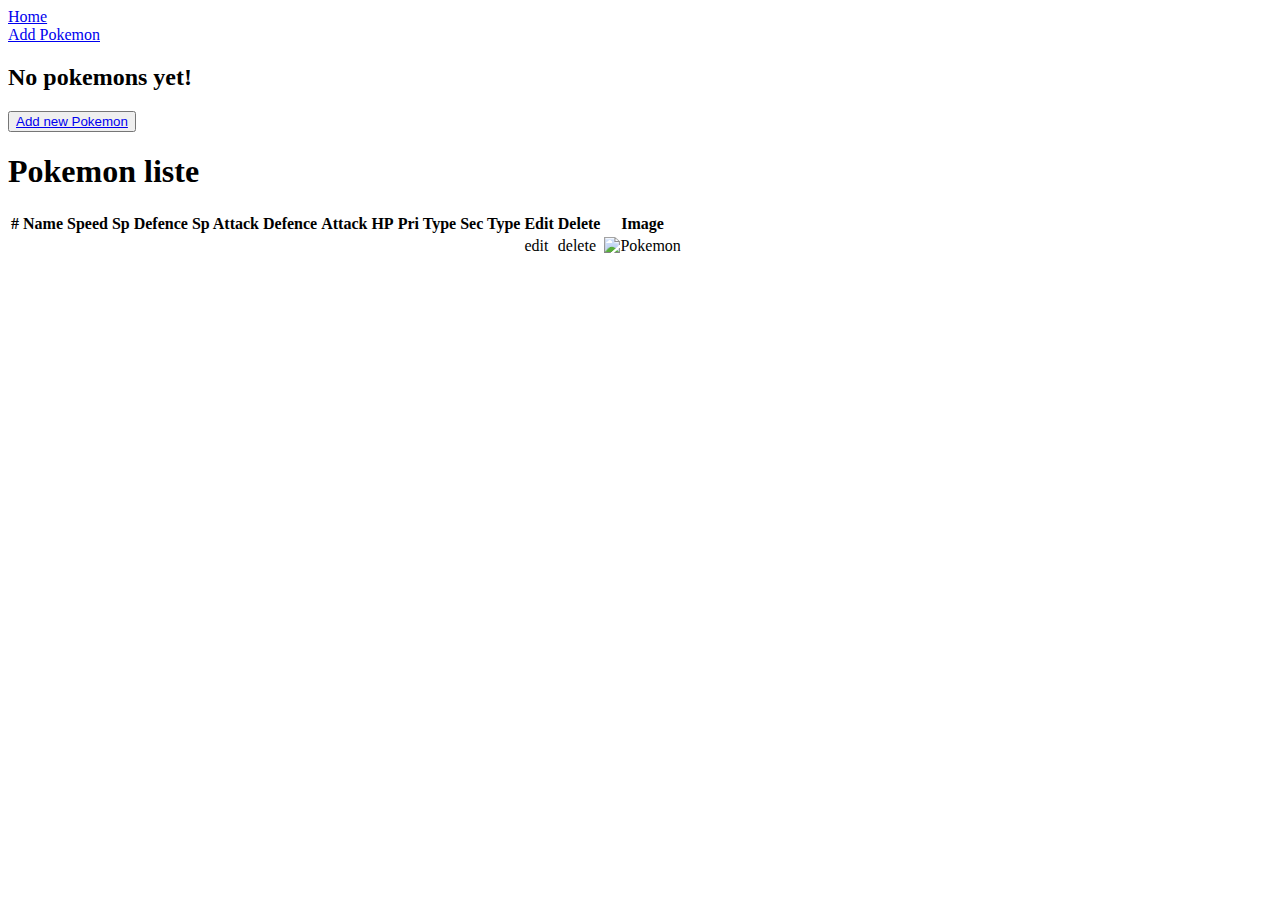
<file: src/main/resources/templates/index.html>
<!DOCTYPE html>
<html lang="en" xmlns:th="http://www.thymeleaf.org/">
<head>
    <meta charset="UTF-8">
    <title>Pokemon</title>
    <link th:href="@{/CSS/main.css}" rel="stylesheet"/>
</head>
<body>
<nav class="navigation">
    <div class="big-container" >
        <div class="small-container">
            <a href="../" class="links" >Home</a>
        </div>
        <div class="small-container">
            <a href="../signup" class="links">Add Pokemon</a>
        </div>
    </div>

</nav>

<div class="container">
    <div th:switch="${pokemons}">
        <h2 th:case="null">No pokemons yet!</h2>
        <div th:case="*">
            <button><a href="/signup" class="button-link">Add new Pokemon</a></button>

        </div>
    </div>
    <h1>Pokemon liste</h1>
    <table>
        <thead>
        <tr>
            <th scope="col"><a class="link" th:href="@{'/sorted/' + '?sortField=id&sortDir=' + ${reverseSortDir}}">#</a>
            </th>
            <th scope="col">
                <a class="link" th:href="@{'/sorted/' + '?sortField=name&sortDir=' + ${reverseSortDir}}">Name</a>
            </th>
            <th scope="col">
                <a class="link" th:href="@{'/sorted/' + '?sortField=speed&sortDir=' + ${reverseSortDir}}">Speed</a>
            </th>
            <th scope="col">
                <a class="link" th:href="@{'/sorted/' + '?sortField=specialDefence&sortDir=' + ${reverseSortDir}}">Sp Defence</a>
            </th>
            <th scope="col">
                <a class="link" th:href="@{'/sorted/' + '?sortField=specialAttack&sortDir=' + ${reverseSortDir}}">Sp Attack</a>
            </th>
            <th scope="col">
                <a class="link" th:href="@{'/sorted/' + '?sortField=defence&sortDir=' + ${reverseSortDir}}">Defence</a>
            </th>
            <th scope="col">
                <a class="link" th:href="@{'/sorted/' + '?sortField=attack&sortDir=' + ${reverseSortDir}}">Attack</a>
            </th>
            <th scope="col">
                <a class="link" th:href="@{'/sorted/' + '?sortField=hp&sortDir=' + ${reverseSortDir}}">HP</a>
            </th>
            <th scope="col">
                <a class="link" th:href="@{'/sorted/' + '?sortField=primaryType&sortDir=' + ${reverseSortDir}}">Pri Type</a>
            </th>
            <th scope="col">
                <a class="link" th:href="@{'/sorted/' + '?sortField=secondaryType&sortDir=' + ${reverseSortDir}}">Sec Type</a>
            </th>
            <th scope="col">Edit</th>
            <th scope="col">Delete</th>
            <th scope="col">Image</th>
        </tr>
        </thead>
        <tbody>
        <tr th:each="pokemon: ${pokemons}">
            <td>
                <a th:href="@{/{id}(id=${pokemon.id})}" class="individual"  th:text="${pokemon.id}" target="_blank" ></a>
            </td>
            <td >
                <a th:href="@{/{id}(id=${pokemon.id})}" class="individual"  th:text="${pokemon.name}" target="_blank" ></a>
            </td>
            <td >
                <a th:href="@{/{id}(id=${pokemon.id})}" class="individual"  th:text="${pokemon.speed}" target="_blank" ></a>
            </td>
            <td >
                <a th:href="@{/{id}(id=${pokemon.id})}" class="individual"  th:text="${pokemon.speed}" target="_blank" ></a>
            </td>
            <td>
                <a th:href="@{/{id}(id=${pokemon.id})}" class="individual"   th:text="${pokemon.specialAttack}" target="_blank" ></a>
            </td>
            <td>
                <a th:href="@{/{id}(id=${pokemon.id})}" class="individual"   th:text="${pokemon.defence}" target="_blank" ></a>
            </td>
            <td >
                <a th:href="@{/{id}(id=${pokemon.id})}" class="individual"  th:text="${pokemon.attack}" target="_blank" ></a>
            </td>
            <td >
                <a th:href="@{/{id}(id=${pokemon.id})}" class="individual"  th:text="${pokemon.hp}" target="_blank" ></a>
            </td>
            <td>
                <a th:href="@{/{id}(id=${pokemon.id})}" class="individual"   th:text="${pokemon.primaryType}" target="_blank" ></a>
            </td>
            <td >
                <a th:href="@{/{id}(id=${pokemon.id})}" class="individual"  th:text="${pokemon.secondaryType}" target="_blank" ></a>
            </td>
            <td class="row-update"><a class="link-row link" th:href="@{/edit/{id}(id=${pokemon.id})}">edit</a></td>
            <td class="row-delete"><a class="link-row link" th:href="@{/delete/{id}(id=${pokemon.id})}">delete</a></td>
            <td><img th:src="@{'https://raw.githubusercontent.com/PokeAPI/sprites/master/sprites/pokemon/'+ ${pokemon.id} + '.png'}" alt="Pokemon"> </td>
        </tr>
        </tbody>

    </table>

</div>
</body>
</html>
</file>
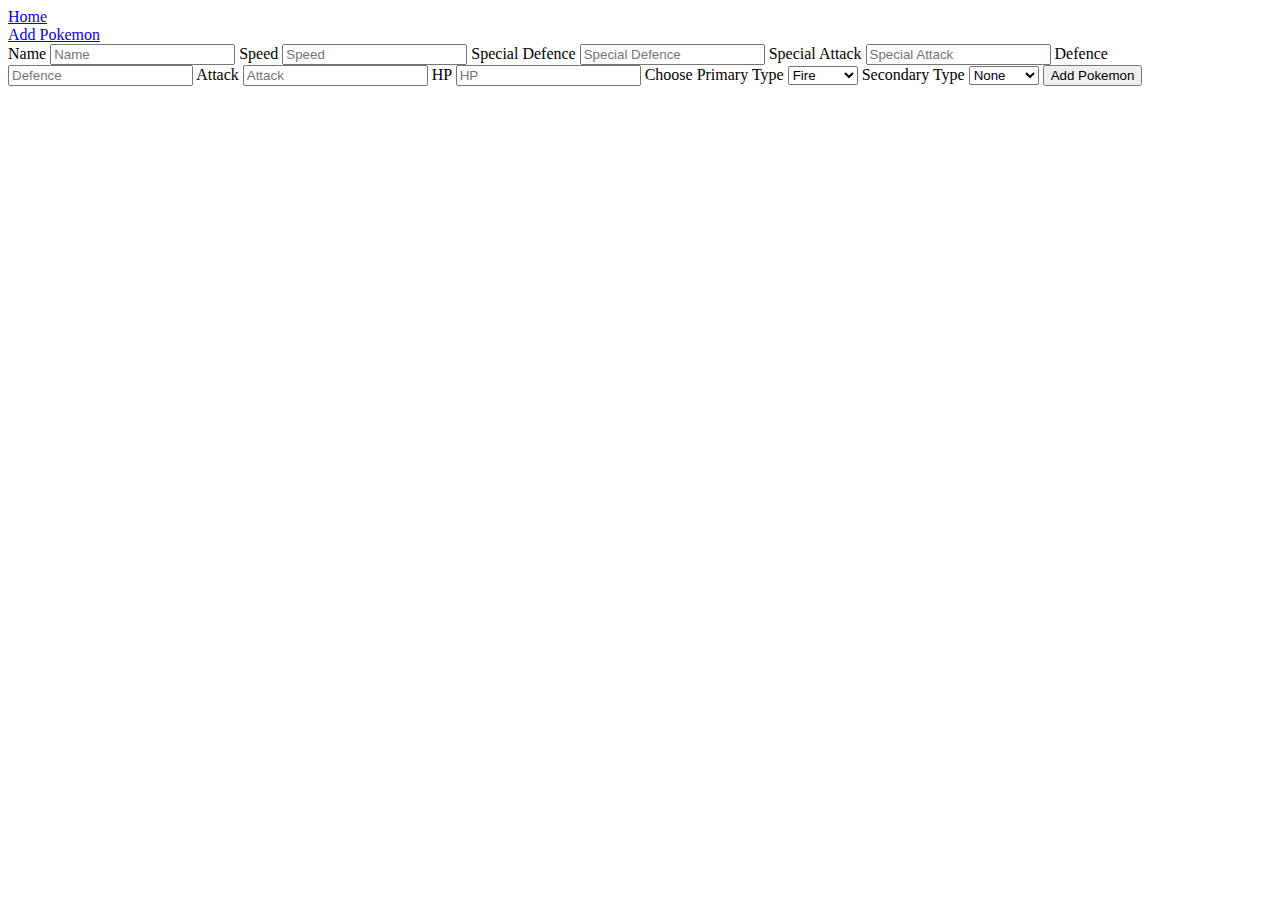
<file: src/main/resources/templates/add-user.html>
<!DOCTYPE html>
<html lang="en" xmlns:th="http://www.thymeleaf.org/">
<head>
    <meta charset="UTF-8">
    <title>Pokemon</title>
    <link th:href="@{/CSS/main.css}" rel="stylesheet"/>
</head>
<body>
<nav class="navigation">
    <div class="big-container" >
        <div class="small-container">
            <a href="../" class="links" >Home</a>
        </div>
        <div class="small-container">
            <a href="../signup" class="links">Add Pokemon</a>
        </div>
    </div>

</nav>
<div class="container">
    <form action="#" th:action="@{/adduser}" th:object="${pokemon}" method="post" class="form-control">
        <label class="header" for="name">Name</label>
        <input class="input-field" type="text" th:field="*{name}" id="name" placeholder="Name">
        <span th:if="${#fields.hasErrors('name')}" th:errors="*{name}"></span>
        <label class="header" for="speed">Speed</label>
        <input class="input-field" type="text" th:field="*{speed}" id="speed" placeholder="Speed">
        <span th:if="${#fields.hasErrors('speed')}" th:errors="*{speed}"></span>
        <label class="header" for="specialDefence">Special Defence</label>
        <input class="input-field" type="text" th:field="*{specialDefence}" id="specialDefence"
               placeholder="Special Defence">
        <span th:if="${#fields.hasErrors('specialDefence')}" th:errors="*{specialDefence}"></span>
        <label class="header" for="specialAttack">Special Attack</label>
        <input class="input-field" type="text" th:field="*{specialAttack}" id="specialAttack"
               placeholder="Special Attack">
        <span th:if="${#fields.hasErrors('specialAttack')}" th:errors="*{specialAttack}"></span>
        <label class="header" for="defence">Defence</label>
        <input class="input-field" type="text" th:field="*{defence}" id="defence" placeholder="Defence">
        <span th:if="${#fields.hasErrors('defence')}" th:errors="*{defence}"></span>
        <label class="header" for="attack">Attack</label>
        <input class="input-field" type="text" th:field="*{attack}" id="attack" placeholder="Attack">
        <span th:if="${#fields.hasErrors('attack')}" th:errors="*{attack}"></span>
        <label class="header" for="hp">HP</label>
        <input class="input-field" type="text" th:field="*{hp}" id="hp" placeholder="HP">
        <span th:if="${#fields.hasErrors('hp')}" th:errors="*{hp}"></span>
        <label class="header" for="primaryType">Choose Primary Type</label>
        <select name="primaryType" id="primaryType" class="select-form">
            <option value="Fire">Fire</option>
            <option value="Water">Water</option>
            <option value="Rock">Rock</option>
            <option value="Psychic">Psychic</option>
            <option value="Poison">Poison</option>
            <option value="Normal">Normal</option>
            <option value="Ice">Ice</option>
            <option value="Ground">Ground</option>
            <option value="Grass">Grass</option>
            <option value="Ghost">Ghost</option>
            <option value="Fighting">Fighting</option>
            <option value="Fairy">Fairy</option>
            <option value="Electric">Electric</option>
            <option value="Dragon">Dragon</option>
            <option value="Bug">Bug</option>
        </select>
        <span th:if="${#fields.hasErrors('primaryType')}" th:errors="*{primaryType}"></span>
        <label class="header" for="secondaryType">Secondary Type</label>
        <select name="secondaryType" id="secondaryType" class="select-form">
            <option value="null">None</option>
            <option value="Fire">Fire</option>
            <option value="Water">Water</option>
            <option value="Rock">Rock</option>
            <option value="Psychic">Psychic</option>
            <option value="Poison">Poison</option>
            <option value="Normal">Normal</option>
            <option value="Ice">Ice</option>
            <option value="Ground">Ground</option>
            <option value="Grass">Grass</option>
            <option value="Ghost">Ghost</option>
            <option value="Fighting">Fighting</option>
            <option value="Fairy">Fairy</option>
            <option value="Electric">Electric</option>
            <option value="Dragon">Dragon</option>
            <option value="Bug">Bug</option>
        </select>
        <span th:if="${#fields.hasErrors('secondaryType')}" th:errors="*{secondaryType}"></span>
        <input class="submit-button" type="submit" value="Add Pokemon">
    </form>

</div>
</body>
</html>
</file>
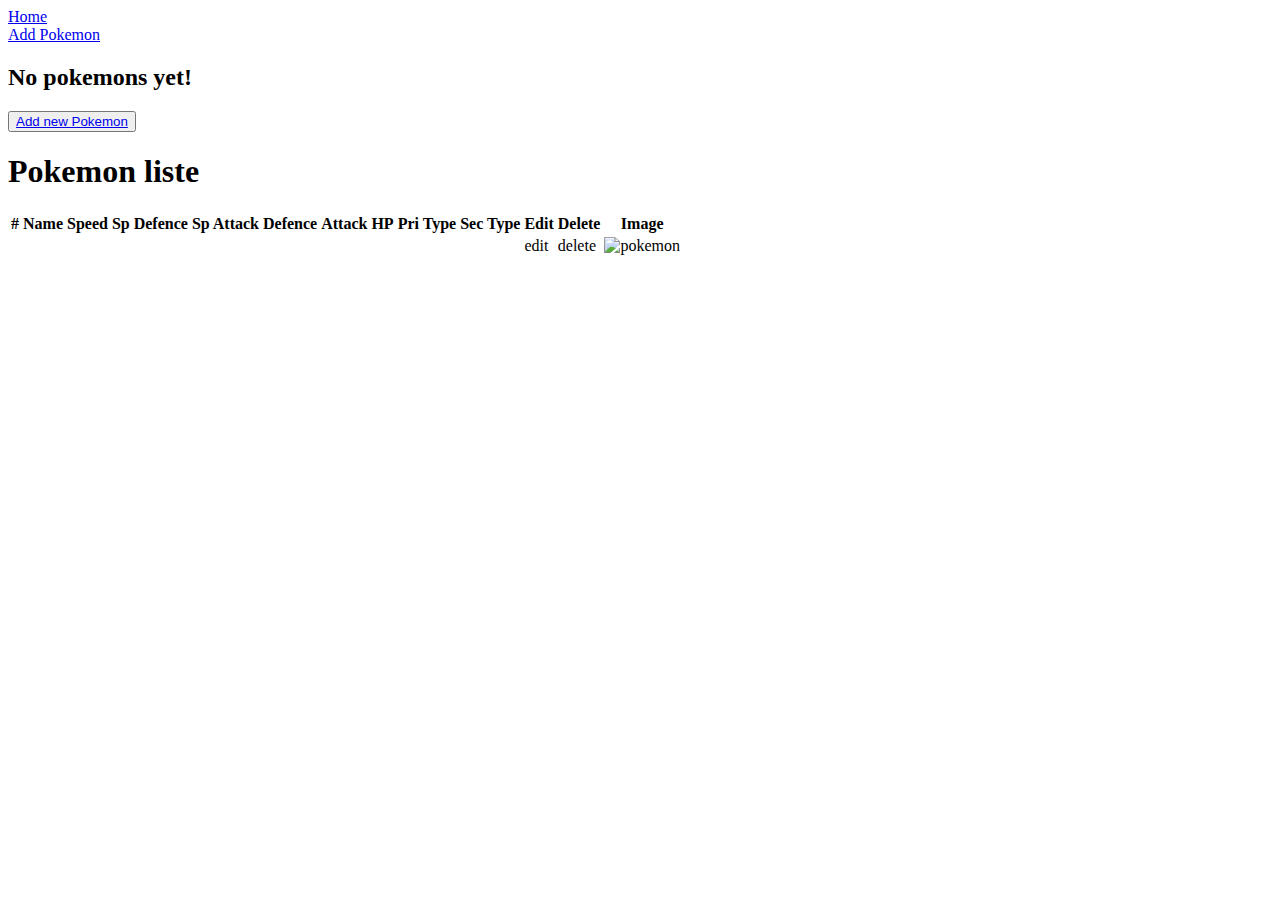
<file: src/main/resources/templates/pokemonindividual.html>
<!DOCTYPE html>
<html lang="en" xmlns:th="http://www.thymeleaf.org/">
<head>
    <meta charset="UTF-8">
    <title>Pokemon</title>
    <link th:href="@{/CSS/main.css}" rel="stylesheet"/>
</head>
<body>
<nav class="navigation">
    <div class="big-container" >
        <div class="small-container">
            <a href="../" class="links" >Home</a>
        </div>
        <div class="small-container">
            <a href="../signup" class="links">Add Pokemon</a>
        </div>
    </div>

</nav>

<div class="container">
    <div th:switch="${pokemons}">
        <h2 th:case="null">No pokemons yet!</h2>
        <div th:case="*">
            <button><a href="/signup" class="button-link">Add new Pokemon</a></button>

        </div>


    </div>
    <h1>Pokemon liste</h1>
    <table>
        <thead>
        <tr>
            <th scope="col"><a class="link">#</a>
            </th>
            <th scope="col">
                <a class="link">Name</a>
            </th>
            <th scope="col">
                <a class="link">Speed</a>
            </th>
            <th scope="col">
                <a class="link">Sp Defence</a>
            </th>
            <th scope="col">
                <a class="link">Sp Attack</a>
            </th>
            <th scope="col">
                <a class="link">Defence</a>
            </th>
            <th scope="col">
                <a class="link">Attack</a>
            </th>
            <th scope="col">
                <a class="link">HP</a>
            </th>
            <th scope="col">
                <a class="link">Pri Type</a>
            </th>
            <th scope="col">
                <a class="link">Sec Type</a>
            </th>
            <th scope="col">Edit</th>
            <th scope="col">Delete</th>
            <th scope="col">Image</th>

        </tr>
        </thead>
        <tbody>
        <tr th:each="pokemon: ${pokemons}">
            <td th:text="${pokemon.id}">
            </td>
            <td th:text="${pokemon.name}">
            </td>
            <td th:text="${pokemon.speed}">
            </td>
            <td th:text="${pokemon.specialDefence}">
            </td>
            <td th:text="${pokemon.specialAttack}">
            </td>
            <td th:text="${pokemon.defence}">
            </td>
            <td th:text="${pokemon.attack}">
            </td>
            <td th:text="${pokemon.hp}">
            </td>
            <td th:text="${pokemon.primaryType}">
            </td>
            <td th:text="${pokemon.secondaryType}">
            </td>
            <td class="row-update"><a class="link-row link" th:href="@{/edit/{id}(id=${pokemon.id})}">edit</a></td>
            <td class="row-delete"><a class="link-row link" th:href="@{/delete/{id}(id=${pokemon.id})}">delete</a></td>
            <td><img th:src="@{'https://raw.githubusercontent.com/PokeAPI/sprites/master/sprites/pokemon/'+ ${pokemon.id} + '.png'}" alt="pokemon"> </td>
        </tr>
        </tbody>

    </table>

</div>
</body>
</html>
</file>
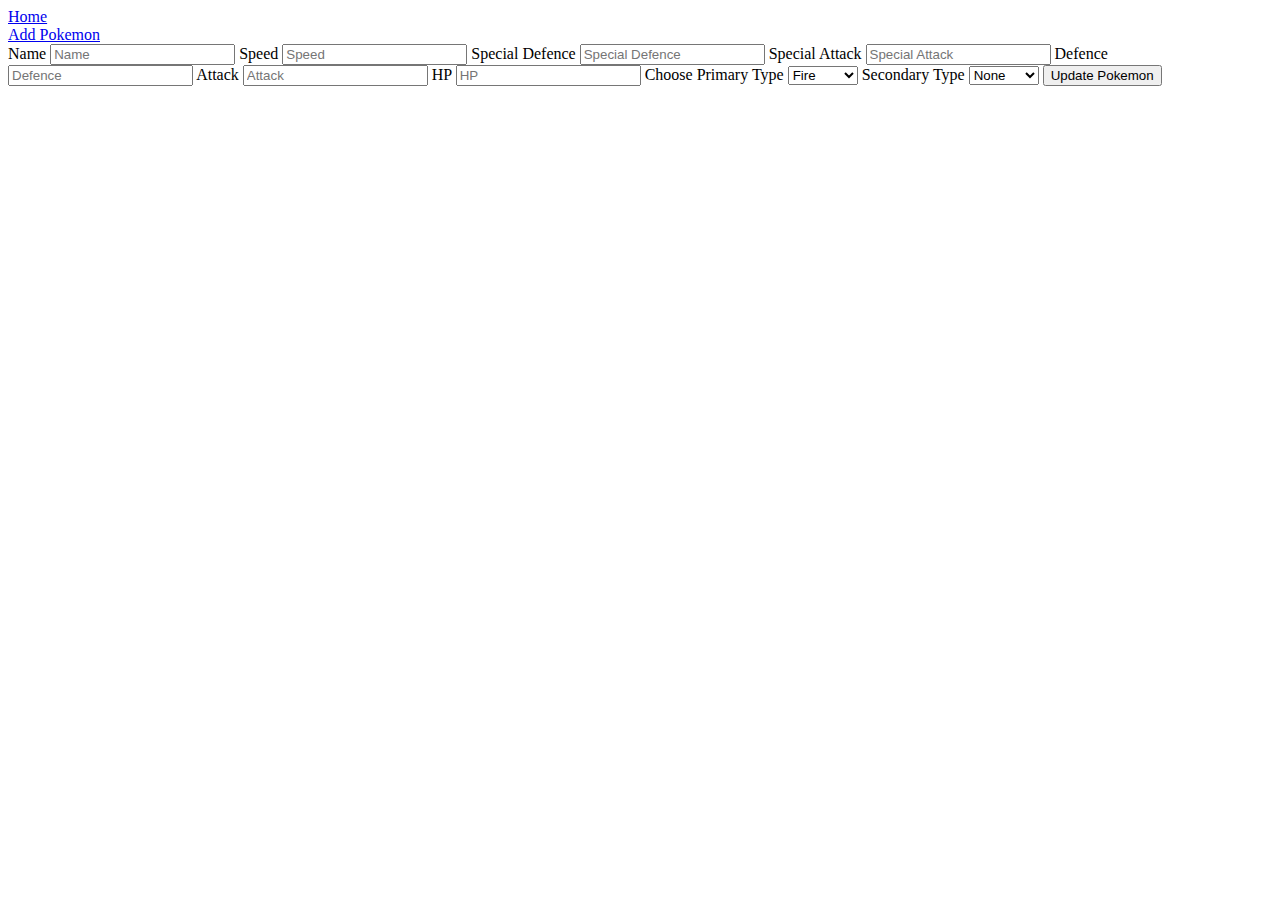
<file: src/main/resources/templates/update-pokemon.html>
<!DOCTYPE html>
<html lang="en" xmlns:th="http://www.thymeleaf.org/">
<head>
    <meta charset="UTF-8">
    <title>Pokemon</title>
    <link th:href="@{/CSS/main.css}" rel="stylesheet"/>
</head>
<body>
<nav class="navigation">
    <div class="big-container" >
        <div class="small-container">
            <a href="../" class="links" >Home</a>
        </div>
        <div class="small-container">
            <a href="../signup" class="links">Add Pokemon</a>
        </div>
    </div>

</nav>

<div class="container">
    <form action="#"
          th:action="@{/update/{id}(id=${pokemon.id})}"
          th:object="${pokemon}"
          method="post" class="form-control">
        <label class="header" for="name">Name</label>
        <input class="input-field" type="text" th:field="*{name}" id="name" placeholder="Name">
        <span th:if="${#fields.hasErrors('name')}" th:errors="*{name}"></span>
        <label class="header" for="speed">Speed</label>
        <input class="input-field" type="text" th:field="*{speed}" id="speed" placeholder="Speed">
        <span th:if="${#fields.hasErrors('speed')}" th:errors="*{speed}"></span>
        <label class="header" for="specialDefence">Special Defence</label>
        <input class="input-field" type="text" th:field="*{specialDefence}" id="specialDefence"
               placeholder="Special Defence">
        <span th:if="${#fields.hasErrors('specialDefence')}" th:errors="*{specialDefence}"></span>
        <label class="header" for="specialAttack">Special Attack</label>
        <input class="input-field" type="text" th:field="*{specialAttack}" id="specialAttack"
               placeholder="Special Attack">
        <span th:if="${#fields.hasErrors('specialAttack')}" th:errors="*{specialAttack}"></span>
        <label class="header" for="defence">Defence</label>
        <input class="input-field" type="text" th:field="*{defence}" id="defence" placeholder="Defence">
        <span th:if="${#fields.hasErrors('defence')}" th:errors="*{defence}"></span>
        <label class="header" for="attack">Attack</label>
        <input class="input-field" type="text" th:field="*{attack}" id="attack" placeholder="Attack">
        <span th:if="${#fields.hasErrors('attack')}" th:errors="*{attack}"></span>
        <label class="header" for="hp">HP</label>
        <input class="input-field" type="text" th:field="*{hp}" id="hp" placeholder="HP">
        <span th:if="${#fields.hasErrors('hp')}" th:errors="*{hp}"></span>
        <label class="header" for="primaryType">Choose Primary Type</label>
        <select name="primaryType" id="primaryType" class="select-form">
            <option value="Fire">Fire</option>
            <option value="Water">Water</option>
            <option value="Rock">Rock</option>
            <option value="Psychic">Psychic</option>
            <option value="Poison">Poison</option>
            <option value="Normal">Normal</option>
            <option value="Ice">Ice</option>
            <option value="Ground">Ground</option>
            <option value="Grass">Grass</option>
            <option value="Ghost">Ghost</option>
            <option value="Fighting">Fighting</option>
            <option value="Fairy">Fairy</option>
            <option value="Electric">Electric</option>
            <option value="Dragon">Dragon</option>
            <option value="Bug">Bug</option>
        </select>
        <span th:if="${#fields.hasErrors('primaryType')}" th:errors="*{primaryType}"></span>
        <label class="header" for="secondaryType">Secondary Type</label>
        <select name="secondaryType" id="secondaryType" class="select-form">
            <option value="null">None</option>
            <option value="Fire">Fire</option>
            <option value="Water">Water</option>
            <option value="Rock">Rock</option>
            <option value="Psychic">Psychic</option>
            <option value="Poison">Poison</option>
            <option value="Normal">Normal</option>
            <option value="Ice">Ice</option>
            <option value="Ground">Ground</option>
            <option value="Grass">Grass</option>
            <option value="Ghost">Ghost</option>
            <option value="Fighting">Fighting</option>
            <option value="Fairy">Fairy</option>
            <option value="Electric">Electric</option>
            <option value="Dragon">Dragon</option>
            <option value="Bug">Bug</option>
        </select>
        <span th:if="${#fields.hasErrors('secondaryType')}" th:errors="*{secondaryType}"></span>
        <input class="submit-button" type="submit" value="Update Pokemon">
    </form>

</div>
</body>
</html>
</file>
